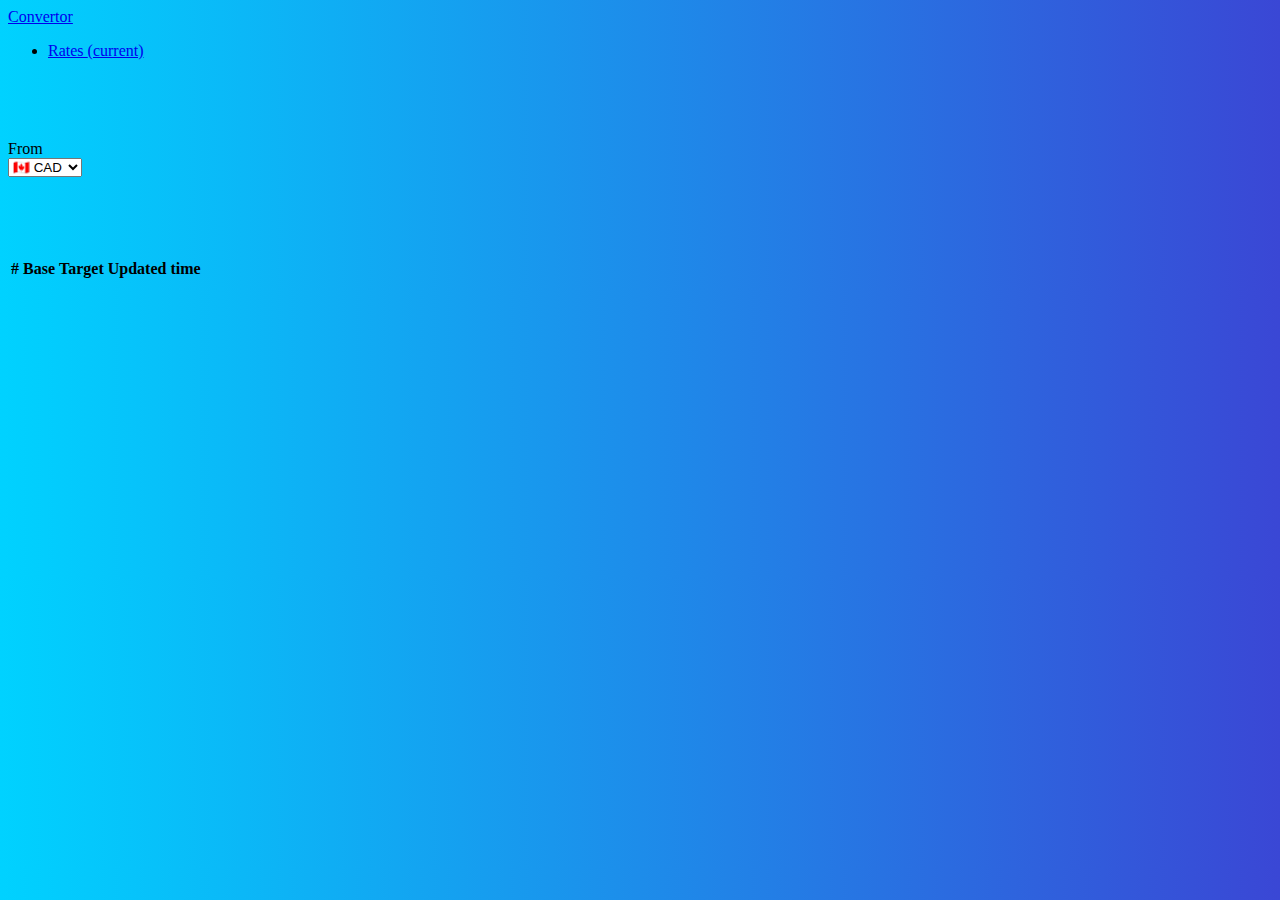
<file: page2.html>
<!doctype html>
<html lang="en">
  <head>
    <!-- Required meta tags -->
    <meta charset="utf-8">
    <meta name="viewport" content="width=device-width, initial-scale=1, shrink-to-fit=no">

    <!-- Bootstrap CSS -->
    <link rel="stylesheet" href="https://cdn.jsdelivr.net/npm/bootstrap@4.5.3/dist/css/bootstrap.min.css" integrity="sha384-TX8t27EcRE3e/ihU7zmQxVncDAy5uIKz4rEkgIXeMed4M0jlfIDPvg6uqKI2xXr2" crossorigin="anonymous">
    <link rel="stylesheet" href="style.css">
    <title>Rates</title>
  </head>
  <body>
    <nav class="navbar navbar-dark bg-primary">
        <a class="navbar-brand" href="index.html">Convertor</a>
          <ul class="navbar-nav mr-auto">
            <li class="nav-item active">
              <a class="nav-link" href="page2.html">Rates <span class="sr-only">(current)</span></a>
            </li>
          </ul>
      </nav>
      <div class="container">
          <label for="from">From</label><br>
          <select class="custom-select col-lg-2" id="from" onchange="display()">
          </select>
          <div id="output-box">
            <table class="table table-striped table-light" >
              <thead>
                <tr>
                  <th scope="col">#</th>
                  <th scope="col">Base</th>
                  <th scope="col">Target</th>
                  <th scope="col">Updated time</th>
                </tr>
              </thead>
              <tbody id="output">
              </tbody>
            </table>
          </div>
 
      </div>
      
     <!-- jQuery and Bootstrap Bundle (includes Popper) -->
     <script src="https://code.jquery.com/jquery-3.0.0.js"></script>
     <script src="https://cdn.jsdelivr.net/npm/bootstrap@4.5.3/dist/js/bootstrap.bundle.min.js" integrity="sha384-ho+j7jyWK8fNQe+A12Hb8AhRq26LrZ/JpcUGGOn+Y7RsweNrtN/tE3MoK7ZeZDyx" crossorigin="anonymous"></script>
     <script src="page2.js"></script>

  </body>
</html>
</file>
<file: style.css>
body{
    background: linear-gradient(90deg, #00d2ff 0%, #3a47d5 100%);
}

.row div{
    /* border: 1px solid black; */
    margin: 3px;
 
}

.container{
    margin-top: 5em ;
}

#rev{
    text-align: center;
}

#output-box {
    text-align: center;
    margin-top: 5em
}

.footer {
    position: fixed;
    padding-left: 20px;
    left: 0;
    bottom: 0;
    width: 100%;
    background-color: #037BFE;
    color: white;
    text-align: left;
    font-size: large;
 }

 .warning-color{
color: red;
 }
</file>
